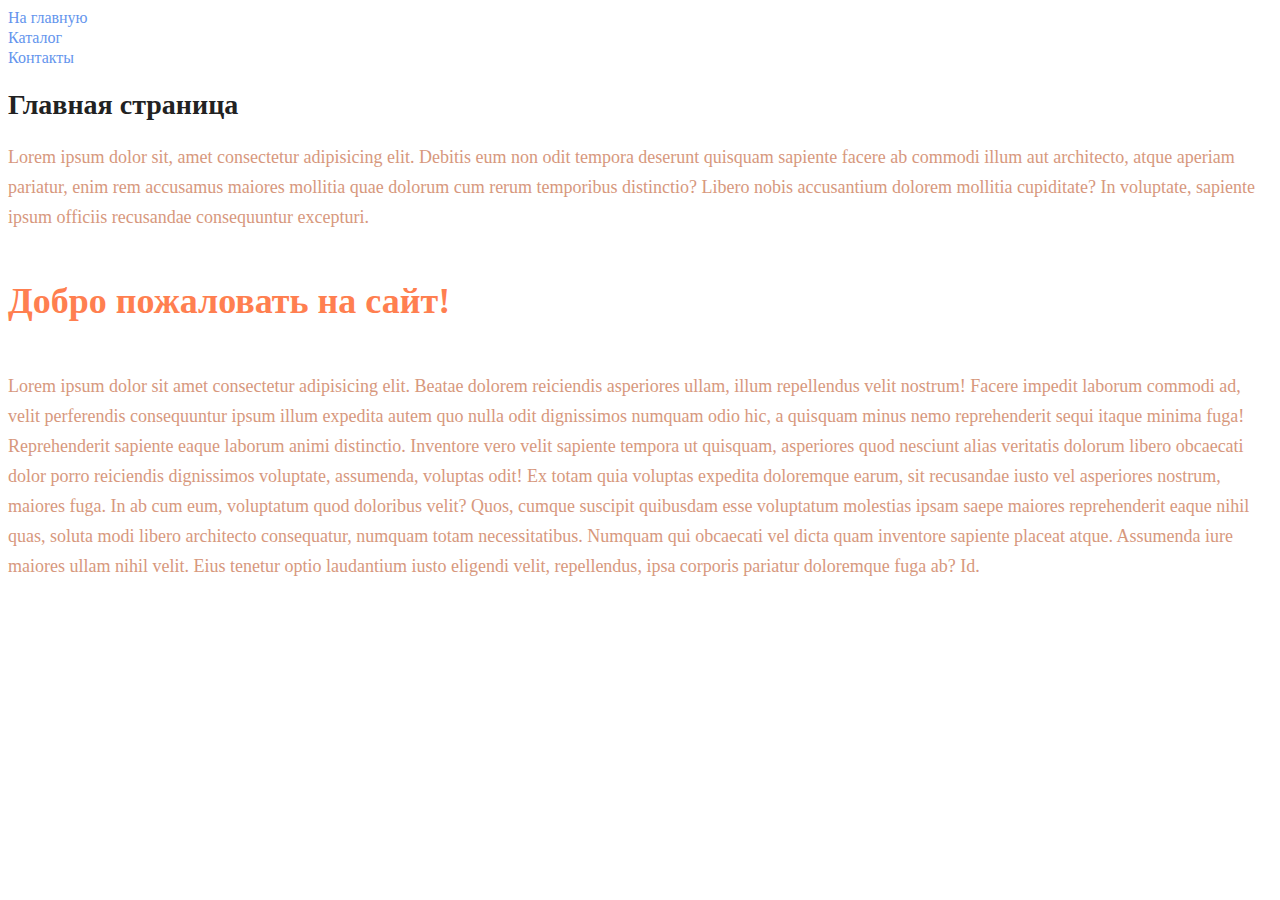
<file: index.html>
<!DOCTYPE html>
<html lang="ru">

<head>
    <meta charset="UTF-8">
    <meta http-equiv="X-UA-Compatible" content="IE=edge">
    <meta name="viewport" content="width=device-width, initial-scale=1.0">
    <title>Магазин на диване</title>
    <link rel="stylesheet" href="style.css">
</head>

<body>
    <a class="navigation__menu" href="index.html">На главную</a><br>
    <a class="navigation__menu" href="catalog/catalog.html">Каталог</a><br>
    <a class="navigation__menu" href="#">Контакты</a><br>
    <h1 class="title">Главная страница</h1>
    <p class="text">Lorem ipsum dolor sit, amet consectetur adipisicing elit. Debitis eum non odit tempora deserunt quisquam sapiente
        facere ab commodi illum aut architecto, atque aperiam pariatur, enim rem accusamus maiores mollitia quae dolorum
        cum rerum temporibus distinctio? Libero nobis accusantium dolorem mollitia cupiditate? In voluptate, sapiente
        ipsum officiis recusandae consequuntur excepturi.</p>
    <h2 class="subtitle">Добро пожаловать на сайт!</h2>
    <p class="text">Lorem ipsum dolor sit amet consectetur adipisicing elit. Beatae dolorem reiciendis asperiores ullam, illum
        repellendus velit nostrum! Facere impedit laborum commodi ad, velit perferendis consequuntur ipsum illum
        expedita autem quo nulla odit dignissimos numquam odio hic, a quisquam minus nemo reprehenderit sequi itaque
        minima fuga! Reprehenderit sapiente eaque laborum animi distinctio. Inventore vero velit sapiente tempora ut
        quisquam, asperiores quod nesciunt alias veritatis dolorum libero obcaecati dolor porro reiciendis dignissimos
        voluptate, assumenda, voluptas odit! Ex totam quia voluptas expedita doloremque earum, sit recusandae iusto vel
        asperiores nostrum, maiores fuga. In ab cum eum, voluptatum quod doloribus velit? Quos, cumque suscipit
        quibusdam esse voluptatum molestias ipsam saepe maiores reprehenderit eaque nihil quas, soluta modi libero
        architecto consequatur, numquam totam necessitatibus. Numquam qui obcaecati vel dicta quam inventore sapiente
        placeat atque. Assumenda iure maiores ullam nihil velit. Eius tenetur optio laudantium iusto eligendi velit,
        repellendus, ipsa corporis pariatur doloremque fuga ab? Id.</p>


</body>

</html>
</file>
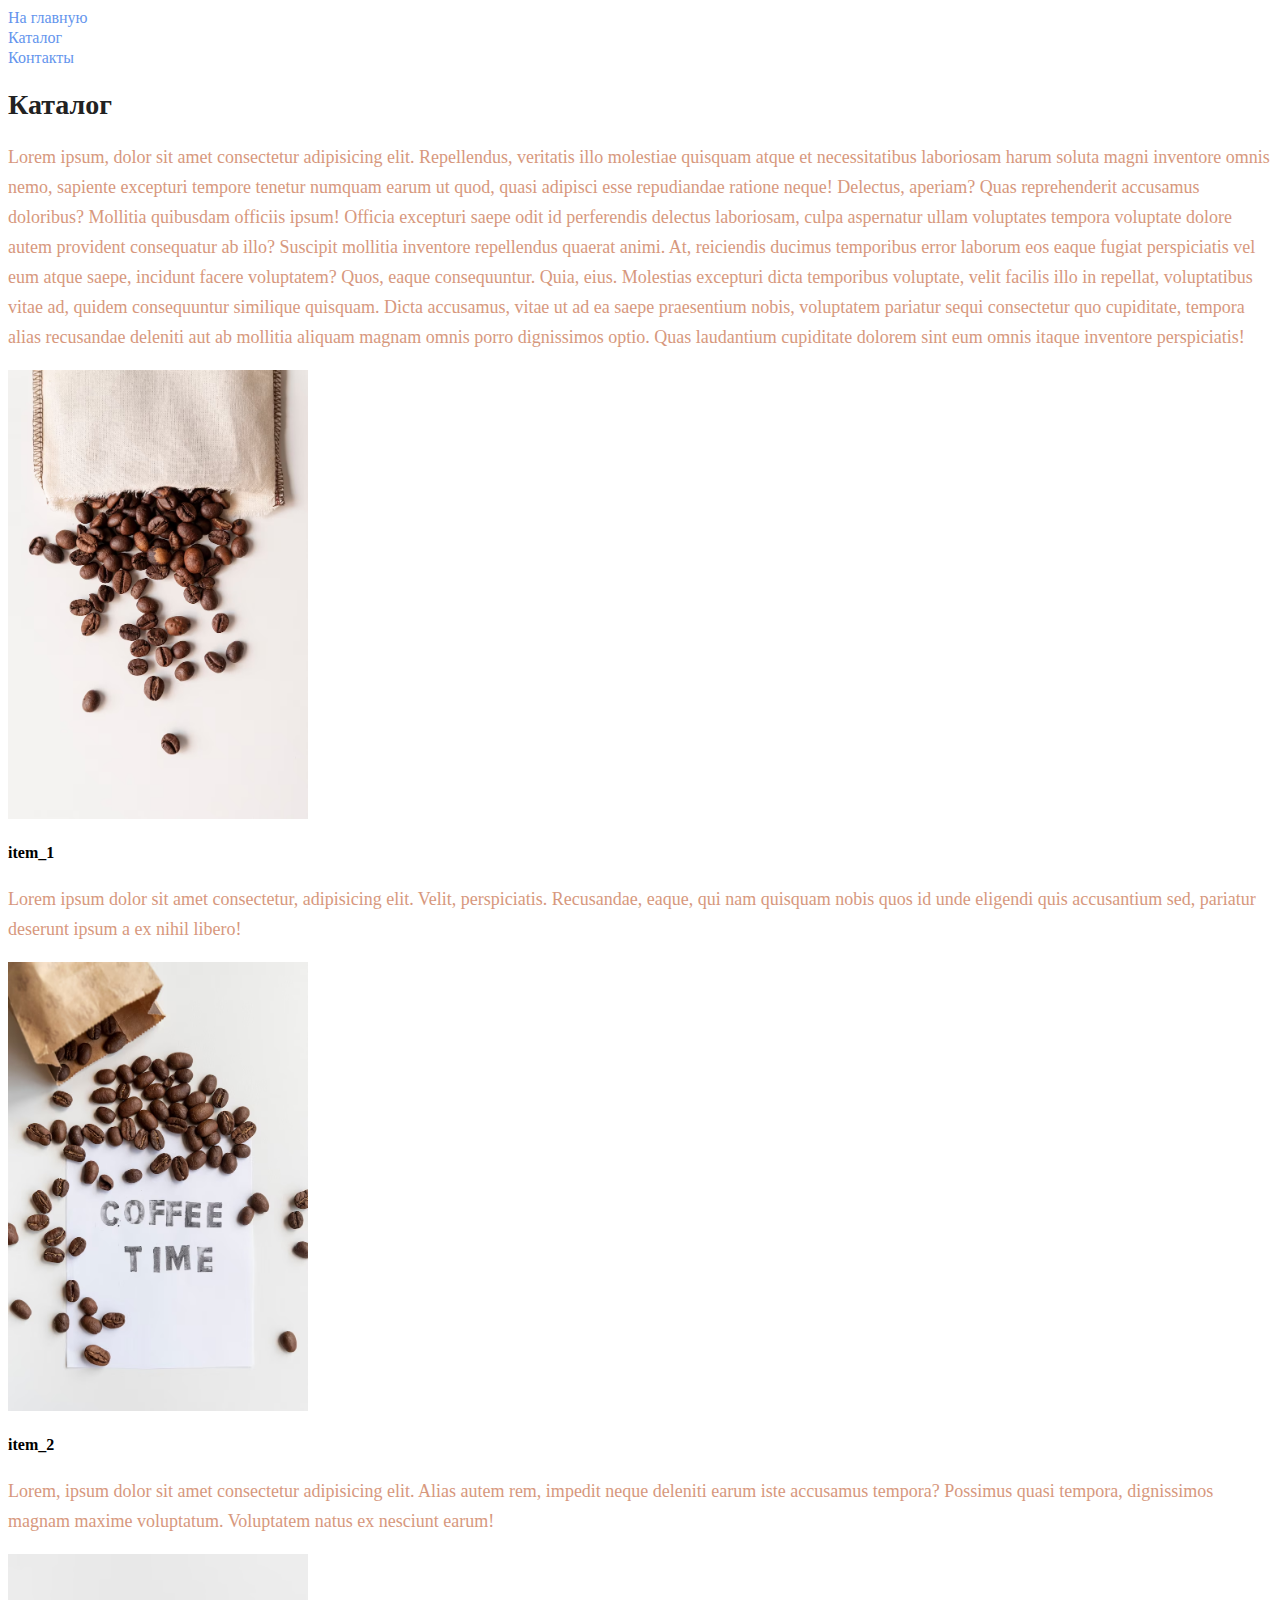
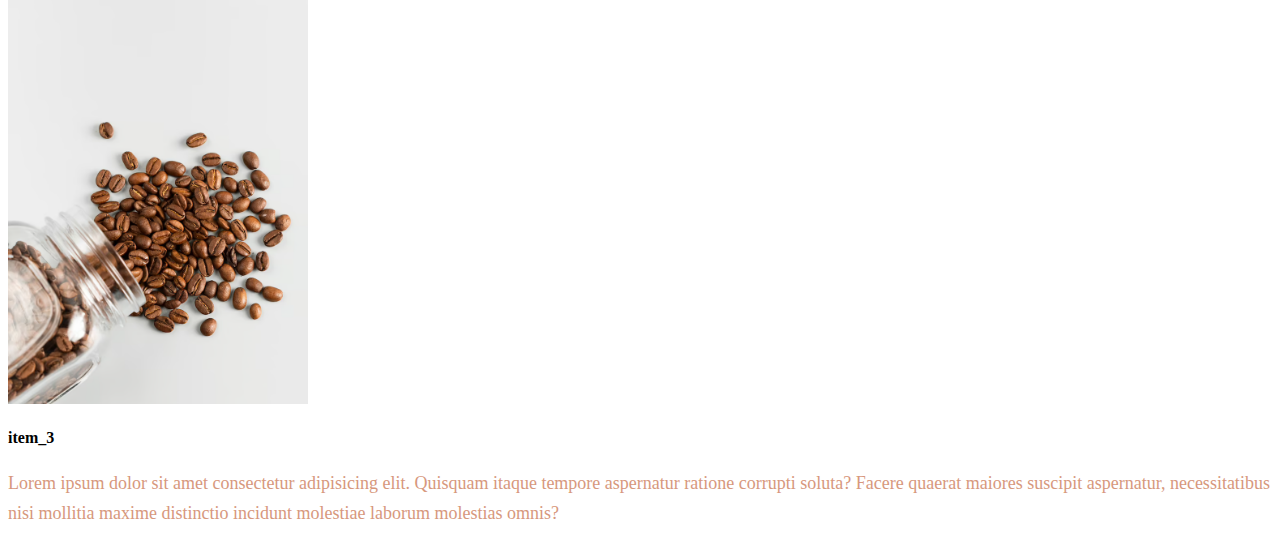
<file: catalog/catalog.html>
<!DOCTYPE html>
<html lang="ru">

<head>
    <meta charset="UTF-8">
    <meta http-equiv="X-UA-Compatible" content="IE=edge">
    <meta name="viewport" content="width=device-width, initial-scale=1.0">
    <title>Каталог</title>
    <link rel="stylesheet" href="../style.css">
</head>

<body>
    <a class="navigation__menu" href="../index.html">На главную</a><br>
    <a class="navigation__menu" href="catalog.html">Каталог</a><br>
    <a class="navigation__menu" href="#">Контакты</a><br>
    <h1 class="title">Каталог</h1>
    <p class="text">Lorem ipsum, dolor sit amet consectetur adipisicing elit. Repellendus, veritatis illo molestiae quisquam atque et
        necessitatibus laboriosam harum soluta magni inventore omnis nemo, sapiente excepturi tempore tenetur numquam
        earum ut quod, quasi adipisci esse repudiandae ratione neque! Delectus, aperiam? Quas reprehenderit accusamus
        doloribus? Mollitia quibusdam officiis ipsum! Officia excepturi saepe odit id perferendis delectus laboriosam,
        culpa aspernatur ullam voluptates tempora voluptate dolore autem provident consequatur ab illo? Suscipit
        mollitia inventore repellendus quaerat animi. At, reiciendis ducimus temporibus error laborum eos eaque fugiat
        perspiciatis vel eum atque saepe, incidunt facere voluptatem? Quos, eaque consequuntur. Quia, eius. Molestias
        excepturi dicta temporibus voluptate, velit facilis illo in repellat, voluptatibus vitae ad, quidem consequuntur
        similique quisquam. Dicta accusamus, vitae ut ad ea saepe praesentium nobis, voluptatem pariatur sequi
        consectetur quo cupiditate, tempora alias recusandae deleniti aut ab mollitia aliquam magnam omnis porro
        dignissimos optio. Quas laudantium cupiditate dolorem sint eum omnis itaque inventore perspiciatis!</p>

    <img width="300" src="../img/beans_2.avif" alt="beans 2">
    <h4>item_1</h4>
    <p class="text">Lorem ipsum dolor sit amet consectetur, adipisicing elit. Velit, perspiciatis. Recusandae, eaque, qui nam
        quisquam nobis quos id unde eligendi quis accusantium sed, pariatur deserunt ipsum a ex nihil libero!</p>

    <img width="300" src="../img/beans_3.avif" alt="beans 3">
    <h4>item_2</h4>
    <p class="text">Lorem, ipsum dolor sit amet consectetur adipisicing elit. Alias autem rem, impedit neque deleniti earum iste
        accusamus tempora? Possimus quasi tempora, dignissimos magnam maxime voluptatum. Voluptatem natus ex nesciunt
        earum!</p>

    <img width="300" src="../img/beans_4.avif" alt="beans 4">
    <h4>item_3</h4>
    <p class="text">Lorem ipsum dolor sit amet consectetur adipisicing elit. Quisquam itaque tempore aspernatur ratione corrupti
        soluta? Facere quaerat maiores suscipit aspernatur, necessitatibus nisi mollitia maxime distinctio incidunt
        molestiae laborum molestias omnis?</p>
</body>

</html>
</file>
<file: style.css>
a {
    text-decoration: none;
}

.navigation__menu {
    color: cornflowerblue;
    font-size: 16px;
    line-height: 20px;
}

.title {
    color: #222;
    font-size: 28px;
    line-height: 36px;
    font-weight: bold;
}

.text {
    font-style: normal;
    font-weight: 300;
    font-size: 18px;
    line-height: 30px;
    color: #d7987d;
}

.subtitle   {
    color: coral;
    font-style: normal;
    font-weight: 700;
    font-size: 36px;
    line-height: 80px;
}
</file>
